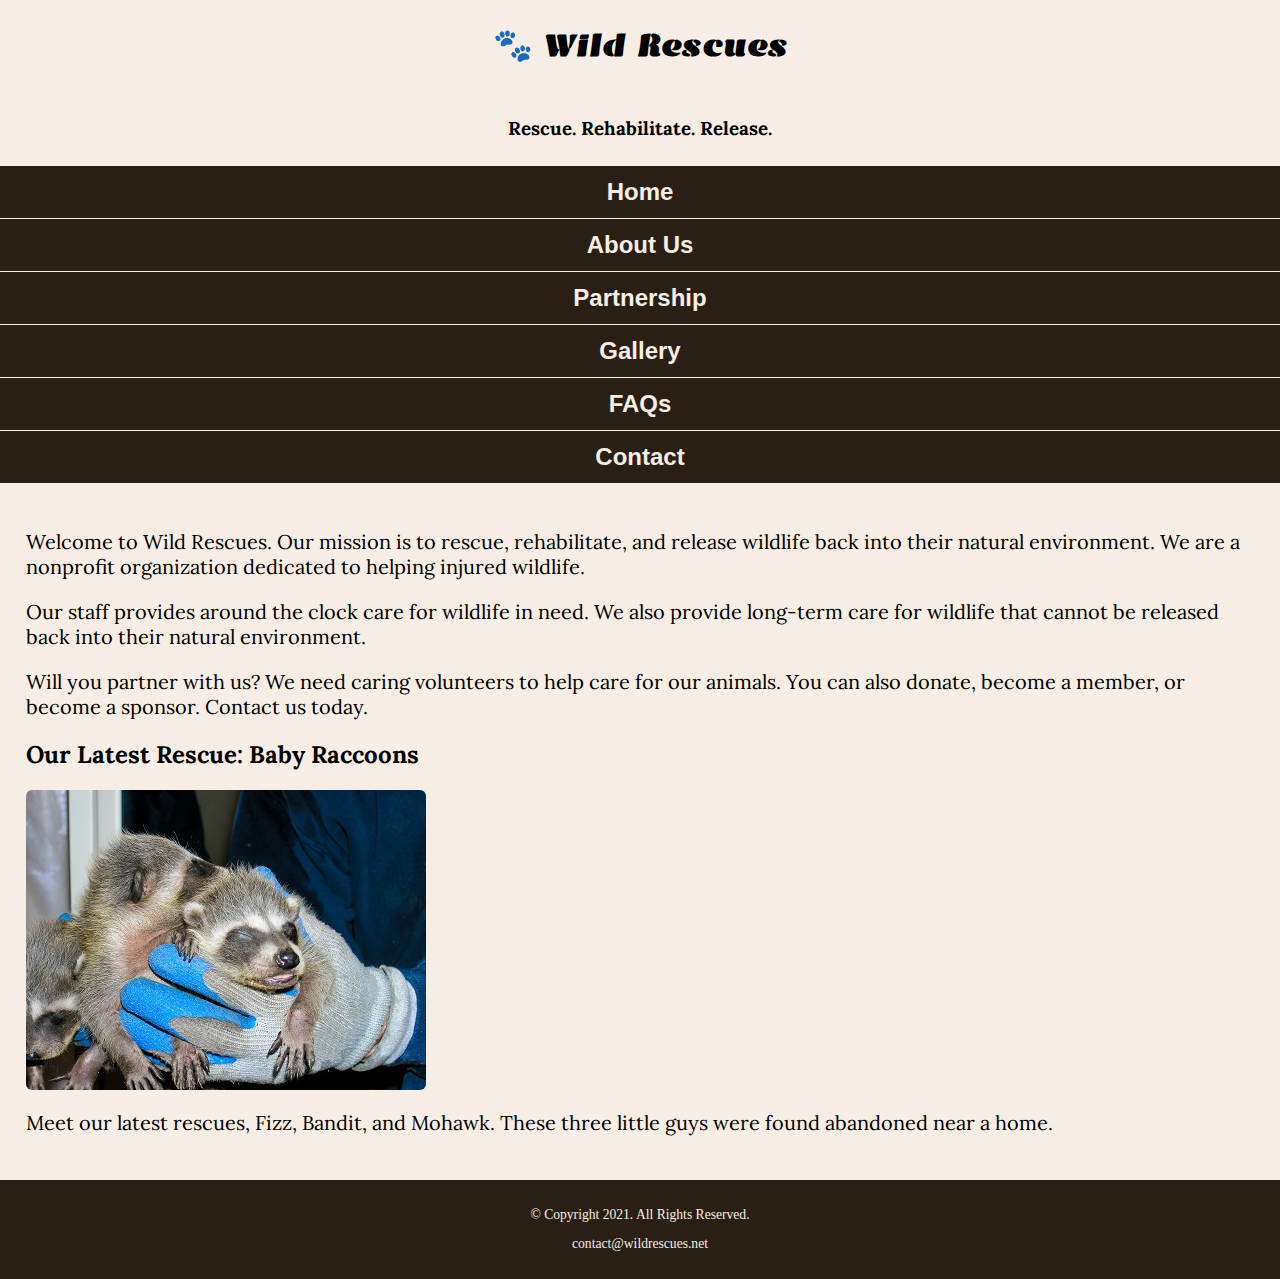
<file: index.html>
<!DOCTYPE html>
<!-- 
    Student Name: Jacob Day
	File Name: index.html
	Today's Date: September 25, 2023
 -->
<html lang="en">
<head>
	<title>Wild Rescues: Home</title>
	<meta charset="utf-8">
    <link rel="stylesheet" href="css/styles.css">
    <link href="https://fonts.googleapis.com/css2?family=Emblema+One&family=Lora&display=swap" rel="stylesheet">
</head>
<body>

	<header>
		<div class="tab-desk">
            <a href="index.html"><img src="images/baby-hawk.jpg" alt="rescued baby hawk"></a>
        </div>
        <div class="mobile">
            <h1>&#128062; Wild Rescues</h1>
            <h3>Rescue. Rehabilitate. Release.</h3>
        </div>
	</header>
	
	<nav>
		<ul>
            <li><a href="index.html">Home</a></li>  
            <li><a href="about.html">About Us</a></li> 
            <li><a href="partnership.html">Partnership</a></li> 
            <li><a href="gallery.html">Gallery</a></li> 
            <li><a href="faqs.html">FAQs</a></li> 
            <li><a href="contact.html">Contact</a></li>
        </ul>
	</nav>
    
	<!-- Use the main area to add the main content to the webpage -->
	<main>
        
        <div id="welcome">
	
            <p>Welcome to Wild Rescues. Our mission is to rescue, rehabilitate, and release wildlife back into their natural environment. We are a nonprofit organization dedicated to helping injured wildlife.</p>

            <p>Our staff provides around the clock care for wildlife in need. We also provide long-term care for wildlife that cannot be released back into their natural environment.</p>

            <p>Will you partner with us? We need caring volunteers to help care for our animals. You can also donate, become a member, or become a sponsor. Contact us today.</p>
            
        </div>
        
        <div id="latest">
            
            <h2>Our Latest Rescue: Baby Raccoons</h2>
            <img src="images/baby-raccoons.jpg" alt="hands holding three baby raccoons" class="round">
            <p>Meet our latest rescues, Fizz, Bandit, and Mohawk. These three little guys were found abandoned near a home.</p>
        
        </div>
	
	</main>
	
	<footer>
		<p>&copy; Copyright 2021. All Rights Reserved.</p>
		<p><a href="mailto:contact@wildrescues.net">contact@wildrescues.net</a></p>
	</footer>
	
</body>
</html>
</file>
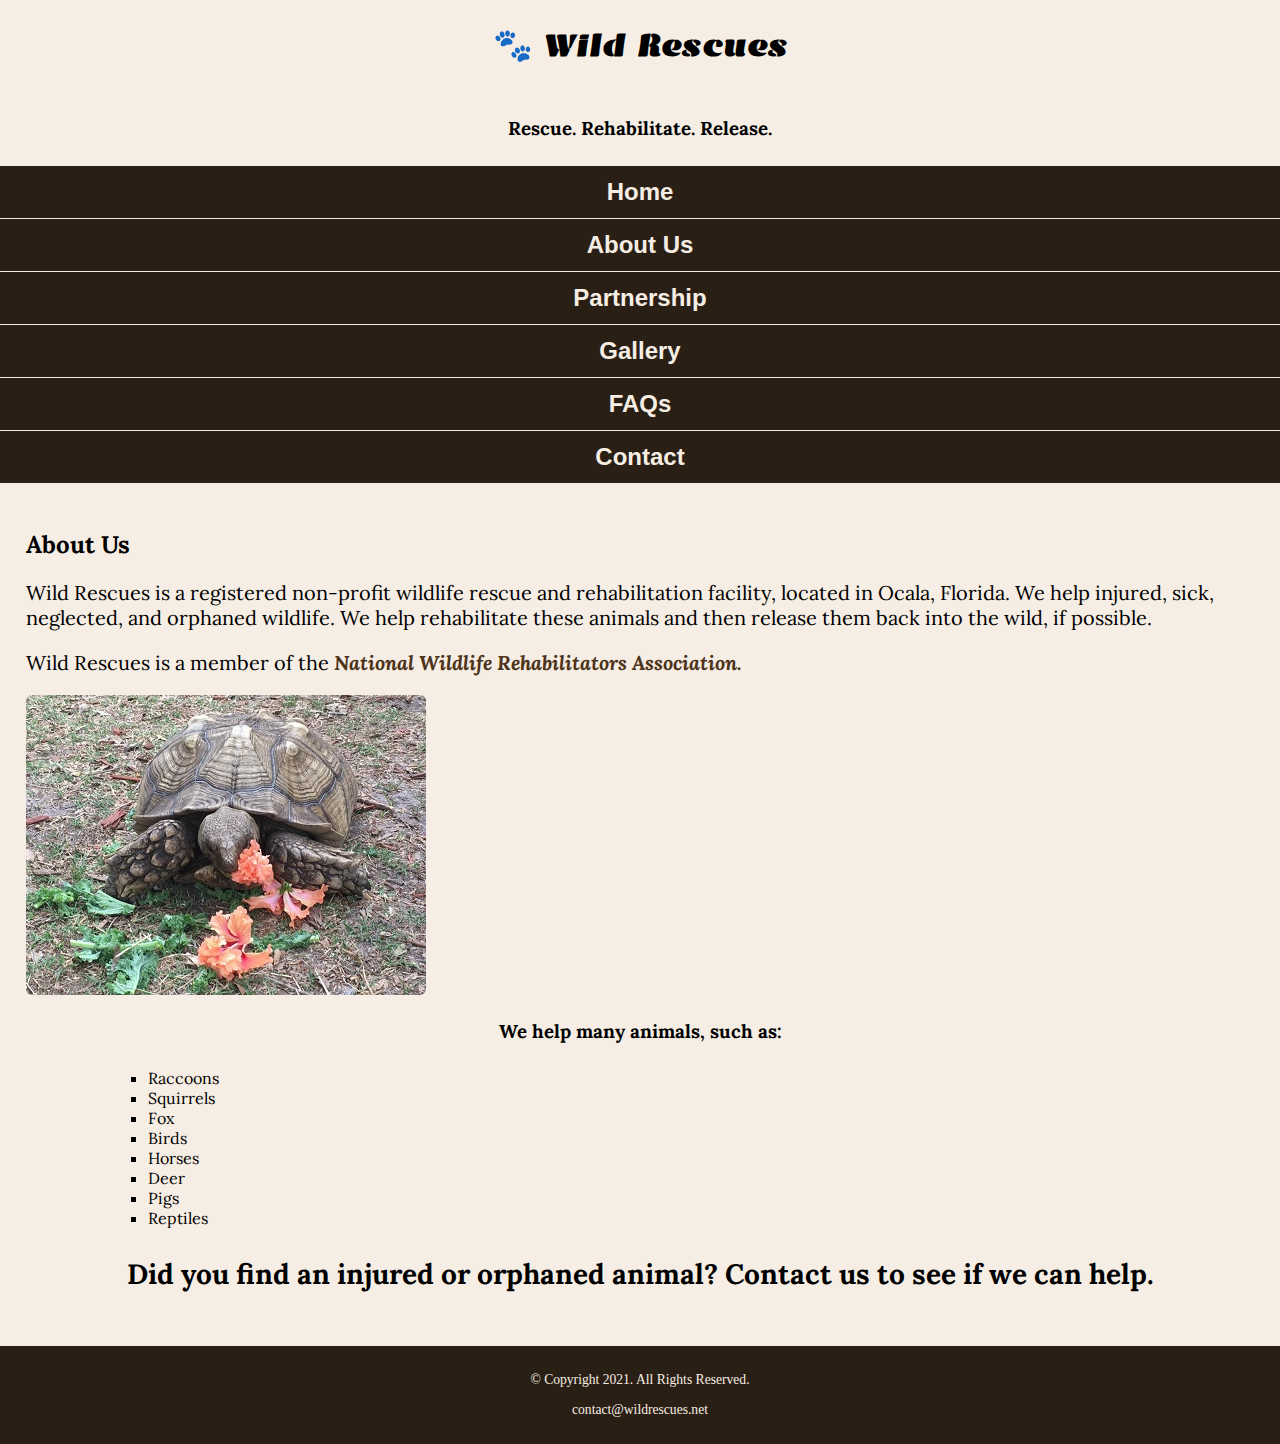
<file: about.html>
<!DOCTYPE html>
<!-- 
	Student Name: Jacob Day
	File Name: about.html
	Today's Date: September 25, 2023
 -->
<html lang="en">
<head>
	<title>Wild Rescues: About Us</title>
	<meta charset="utf-8">
    <link rel="stylesheet" href="css/styles.css">
    <link href="https://fonts.googleapis.com/css2?family=Emblema+One&family=Lora&display=swap" rel="stylesheet">
</head>
<body>

	<header>
		<div class="tab-desk">
            <a href="index.html"><img src="images/baby-hawk.jpg" alt="rescued baby hawk"></a>
        </div>
        <div class="mobile">
            <h1>&#128062; Wild Rescues</h1>
            <h3>Rescue. Rehabilitate. Release.</h3>
        </div>
	</header>
	
	<nav>
		<ul>
            <li><a href="index.html">Home</a></li>  
            <li><a href="about.html">About Us</a></li> 
            <li><a href="partnership.html">Partnership</a></li> 
            <li><a href="gallery.html">Gallery</a></li> 
            <li><a href="faqs.html">FAQs</a></li> 
            <li><a href="contact.html">Contact</a></li>
        </ul>
	</nav>
	
	<!-- Use the main area to add the main content to the webpage -->
	<main>
        
        <div id="info">
            
            <h2>About Us</h2>
            <p>Wild Rescues is a registered non-profit wildlife rescue and rehabilitation facility, located in Ocala, Florida. We help injured, sick, neglected, and orphaned wildlife. We help rehabilitate these animals and then release them back into the wild, if possible.</p>
            <p>Wild Rescues is a member of the <a href="https://www.nwrawildlife.org/" target="_blank" class="link">National Wildlife Rehabilitators Association.</a></p>
            
            <img src="images/tortoise.jpg" alt="tortoise eating vegetation" class="round">
            
            <h3>We help many animals, such as:</h3>
            <ul>
                <li>Raccoons</li>
                <li>Squirrels</li>
                <li>Fox</li>
                <li>Birds</li>
                <li>Horses</li>
                <li>Deer</li>
                <li>Pigs</li>
                <li>Reptiles</li>
            </ul>
            
            <p class="action">Did you find an injured or orphaned animal? Contact us to see if we can help.</p>
            
        </div>
        
	</main>
	
	<footer>
		<p>&copy; Copyright 2021. All Rights Reserved.</p>
		<p><a href="mailto:contact@wildrescues.net">contact@wildrescues.net</a></p>
	</footer>
	
</body>
</html>
</file>
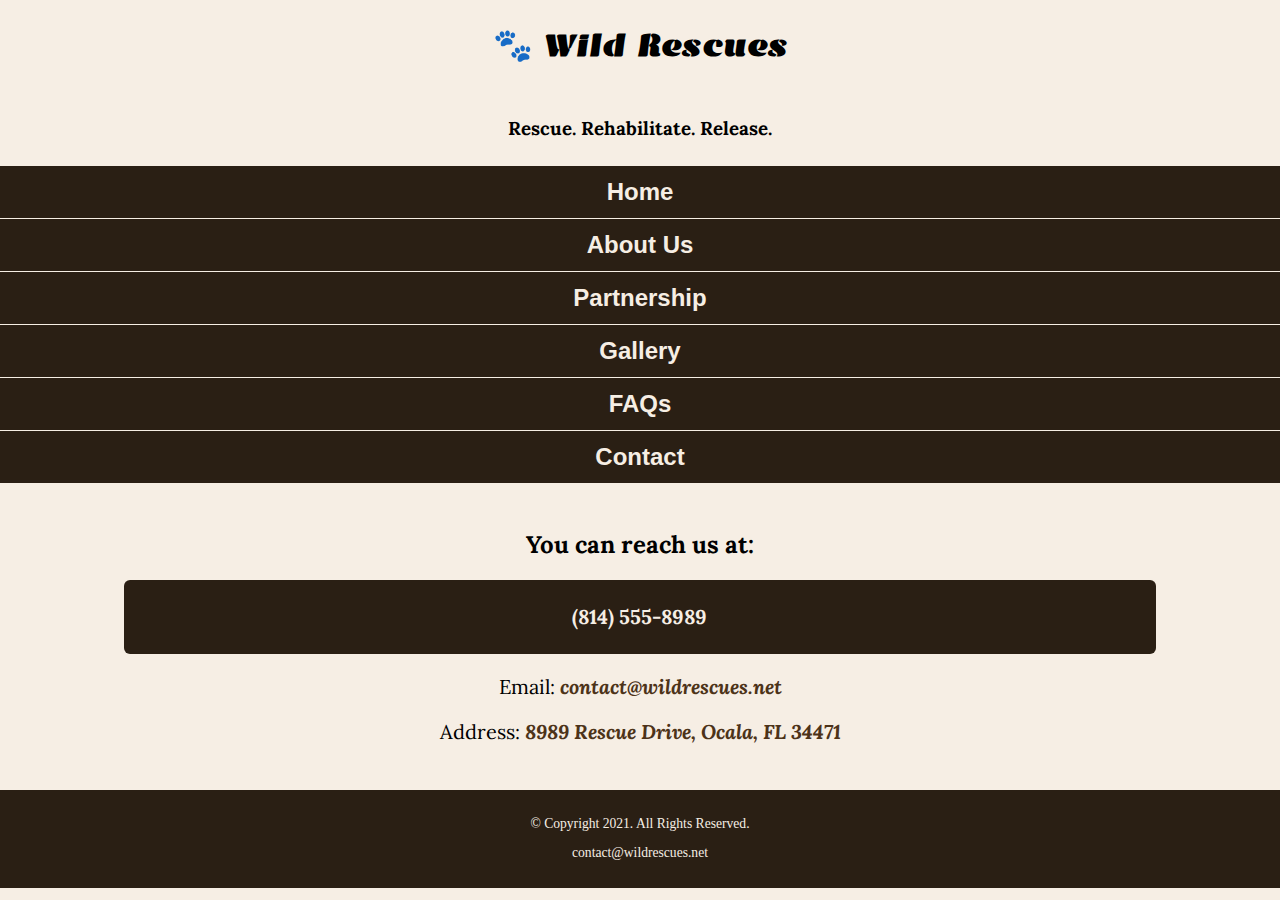
<file: contact.html>
<!DOCTYPE html>
<!-- 
    Student Name: Jacob Day
	File Name: contact.html
	Today's Date: September 25, 2023
 -->
<html lang="en">
<head>
	<title>Wild Rescues: Contact</title>
	<meta charset="utf-8">
    <link rel="stylesheet" href="css/styles.css">
    <link href="https://fonts.googleapis.com/css2?family=Emblema+One&family=Lora&display=swap" rel="stylesheet">
</head>
<body>

    <header>
		<div class="tab-desk">
            <a href="index.html"><img src="images/baby-hawk.jpg" alt="rescued baby hawk"></a>
        </div>
        <div class="mobile">
            <h1>&#128062; Wild Rescues</h1>
            <h3>Rescue. Rehabilitate. Release.</h3>
        </div>
	</header>
	<nav>
		<ul>
            <li><a href="index.html">Home</a></li>  
            <li><a href="about.html">About Us</a></li> 
            <li><a href="partnership.html">Partnership</a></li> 
            <li><a href="gallery.html">Gallery</a></li> 
            <li><a href="faqs.html">FAQs</a></li> 
            <li><a href="contact.html">Contact</a></li>
        </ul>
	</nav>
	
	<!-- Use the main area to add the main content to the webpage -->
	<main>
        
        <div id="contact">
            
            <h2>You can reach us at:</h2>
            <p class="tel-link round"><a href="tel:8145558989">(814) 555-8989</a></p>
            <p>Email: <a href="mailto:contact@wildrescues.net" class="link">contact@wildrescues.net</a></p>
            <p>Address: <a href="https://goo.gl/maps/BTJzjc2tALd4RDWA8" target="_blank" class="link">8989 Rescue Drive, Ocala, FL 34471</a></p>
            
        </div>
        
	</main>
	
	<footer>
		<p>&copy; Copyright 2021. All Rights Reserved.</p>
		<p><a href="mailto:contact@wildrescues.net">contact@wildrescues.net</a></p>
	</footer>
	
</body>
</html>
</file>
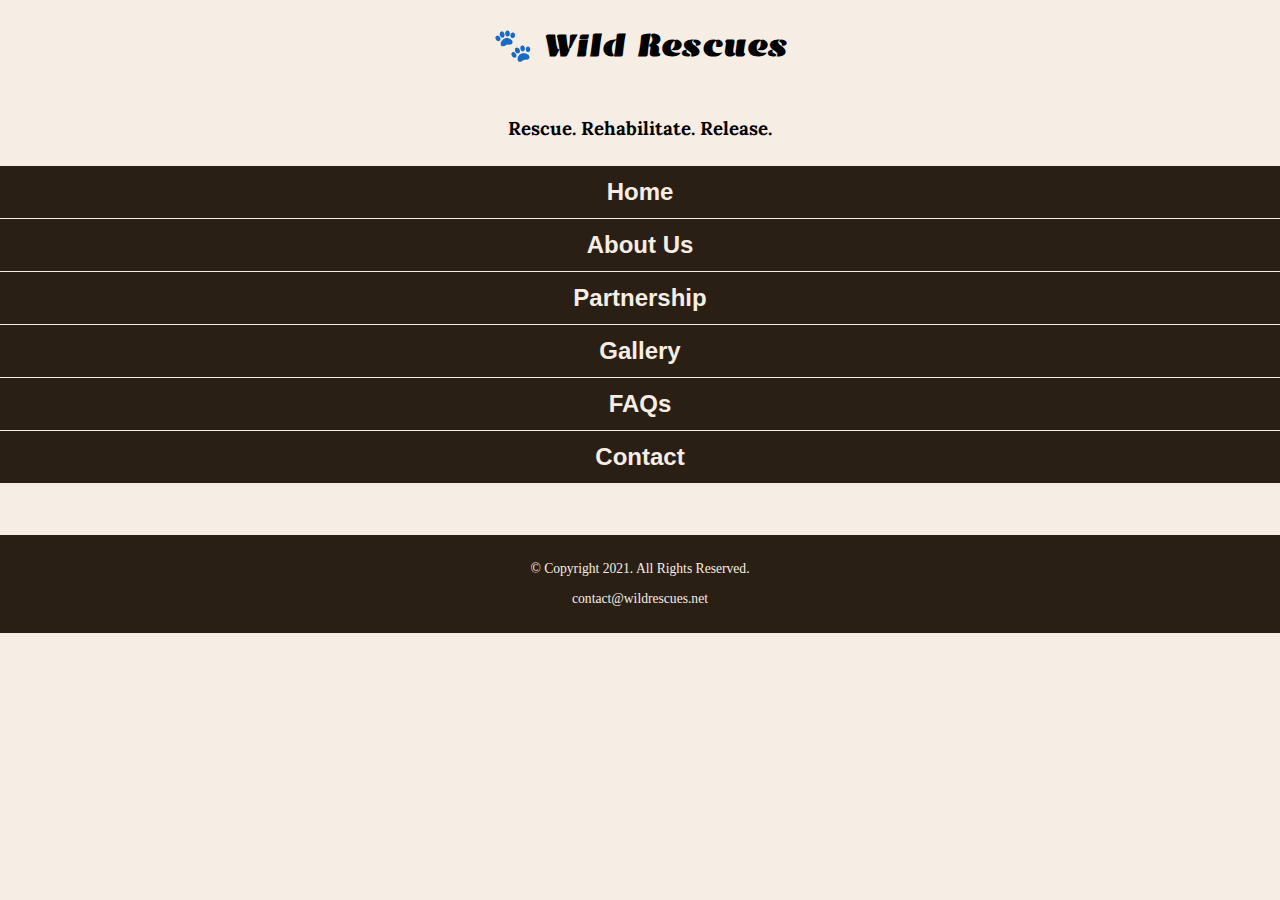
<file: template.html>
<!DOCTYPE html>
<!-- 
    Student Name: Jacob Day
	File Name: template.html
	Today's Date: September 25, 2023
 -->
<html lang="en">
<head>
	<title><span class="icon">&#128062;</span>Wild Rescues: Template</title>
	<meta charset="utf-8">
    <link rel="stylesheet" href="css/styles.css">
    <link href="https://fonts.googleapis.com/css2?family=Emblema+One&family=Lora&display=swap" rel="stylesheet">
</head>
<body>

	<header>
		<div class="tab-desk">
            <a href="index.html"><img src="images/baby-hawk.jpg" alt="rescued baby hawk"></a>
        </div>
        <div class="mobile">
            <h1>&#128062; Wild Rescues</h1>
            <h3>Rescue. Rehabilitate. Release.</h3>
        </div>
	</header>
	
	<nav>
		<ul>
            <li><a href="index.html">Home</a></li>  
            <li><a href="about.html">About Us</a></li> 
            <li><a href="partnership.html">Partnership</a></li> 
            <li><a href="gallery.html">Gallery</a></li> 
            <li><a href="faqs.html">FAQs</a></li> 
            <li><a href="contact.html">Contact</a></li>
        </ul>
	</nav>
	
	<!-- Use the main area to add the main content to the webpage -->
	<main>
        
        <div>
        </div>
        
	</main>
	
	<footer>
		<p>&copy; Copyright 2021. All Rights Reserved.</p>
		<p><a href="mailto:contact@wildrescues.net">contact@wildrescues.net</a></p>
	</footer>
	
</body>
</html>
</file>
<file: css/styles.css>
/*
Author: Jacob Day
Date: 9/26/23
File Name: styles.css
*/

/* CSS Reset */
body, header, nav, main, footer, img, h1, h3, ul {
    margin: 0;
    padding: 0;
    border: 0;
}

/* Style rules for body and images */
body {
    background-color: #f6eee4;
}

img {
    max-width: 100%;
    display: block;
}

/* Style rules for mobile viewport */
.mobile {
    display: block;
}

/* Style rules to show mobile class and hide tab-desk class */
.tab-desk {
    display: none;
}

/* Style rules for the header area */
h1 {
    padding: 2%;
    text-align: center;
    font-family: 'Emblema One', cursive;
}

h3 {
    padding: 2%;
    text-align: center;
    font-family: 'Lora', serif;
}

/* Style rules for navigation area */
nav {
    background-color: #2a1f14;
}

nav ul {
    list-style-type: none;
    text-align: center;
}

nav li {
    display: block;
    font-size: 1.5em;
    font-family: Geneva, Arial, sans-serif;
    font-weight: bold;
    border-top: 0.5px solid #f6eee4;
}

nav li a {
    display: block;
    color: #f6eee4;
    padding: 0.5em 2em;
    text-decoration: none;
}

/* Style rules for main content */
main {
    padding: 2%;
    font-family: 'Lora', serif;
}

main p {
    font-size: 1.25em;
}

main h3 {
    padding-top: 2%;
}

main ul {
    list-style-type: square;
}

.link {
    color: #4d3319;
    text-decoration: none;
    font-weight: bold;
    font-style: italic;
}

.action {
    font-size: 1.75em;
    font-weight: bold;
    text-align: center;
}

.round {
    border-radius: 6px;
}

#info ul {
    margin-left: 10%;
}

#contact {
    text-align: center;
}

.tel-link {
    background-color: #2a1f14;
    padding: 2%;
    width: 80%;
    margin: 0 auto;
}

.tel-link a {
    color: #f6eee4;
    text-decoration: none;
    font-weight: bold;
}

/* Style rules for footer content */
footer {
    text-align: center;
    font-size: 0.85em;
    background-color: #2a1f14;
    color: #f6eee4;
    padding: 1% 0;
}

footer a {
    color: #f6eee4;
    text-decoration: none;
}
</file>
